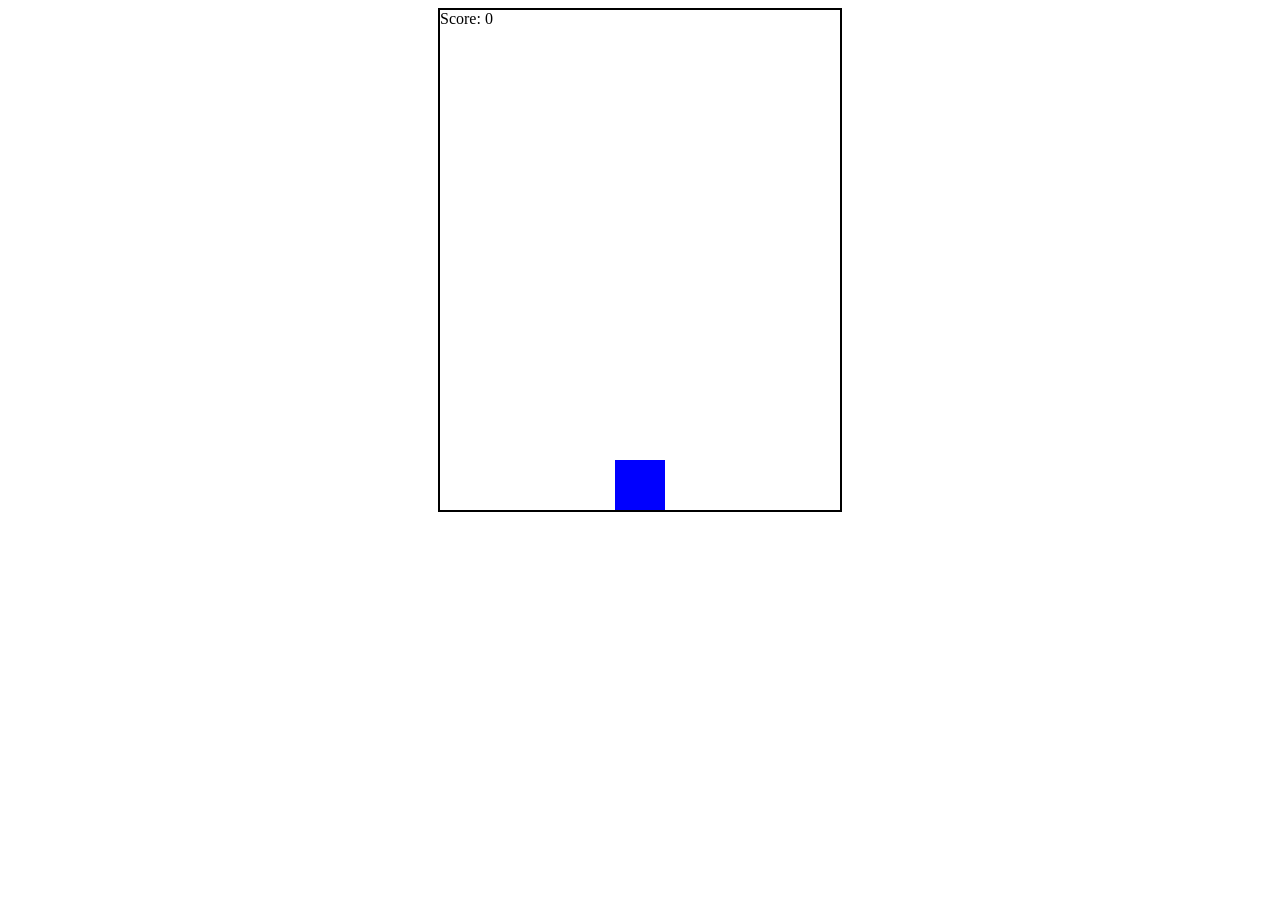
<file: dodger.html>
<!DOCTYPE html>
<html>

<head>
    <title>Shooting Game</title>
    <link rel="stylesheet" type="text/css" href="css/dstyle.css">
</head>

<body>
    <div id="game">
        <div id="player">
        </div>
        <div id="score">Score: 0</div>
    </div>
    <script src="js/dscript.js"></script>
</body>

</html>
</file>
<file: css/dstyle.css>
#game {
    position: relative;
    width: 400px;
    height: 500px;
    margin: auto;
    border: 2px solid black;
}

#player {
    position: absolute;
    width: 50px;
    height: 50px;
    background-color: blue;
    bottom: 0;
    left: calc(50% - 25px);
}

.obstacle {
    position: absolute;
    width: 30px;
    height: 30px;
    background-color: red;
    top: 0;
}

.bullet {
    position: absolute;
    width: 6px;
    height: 20px;
    background-color: black;
}
</file>
